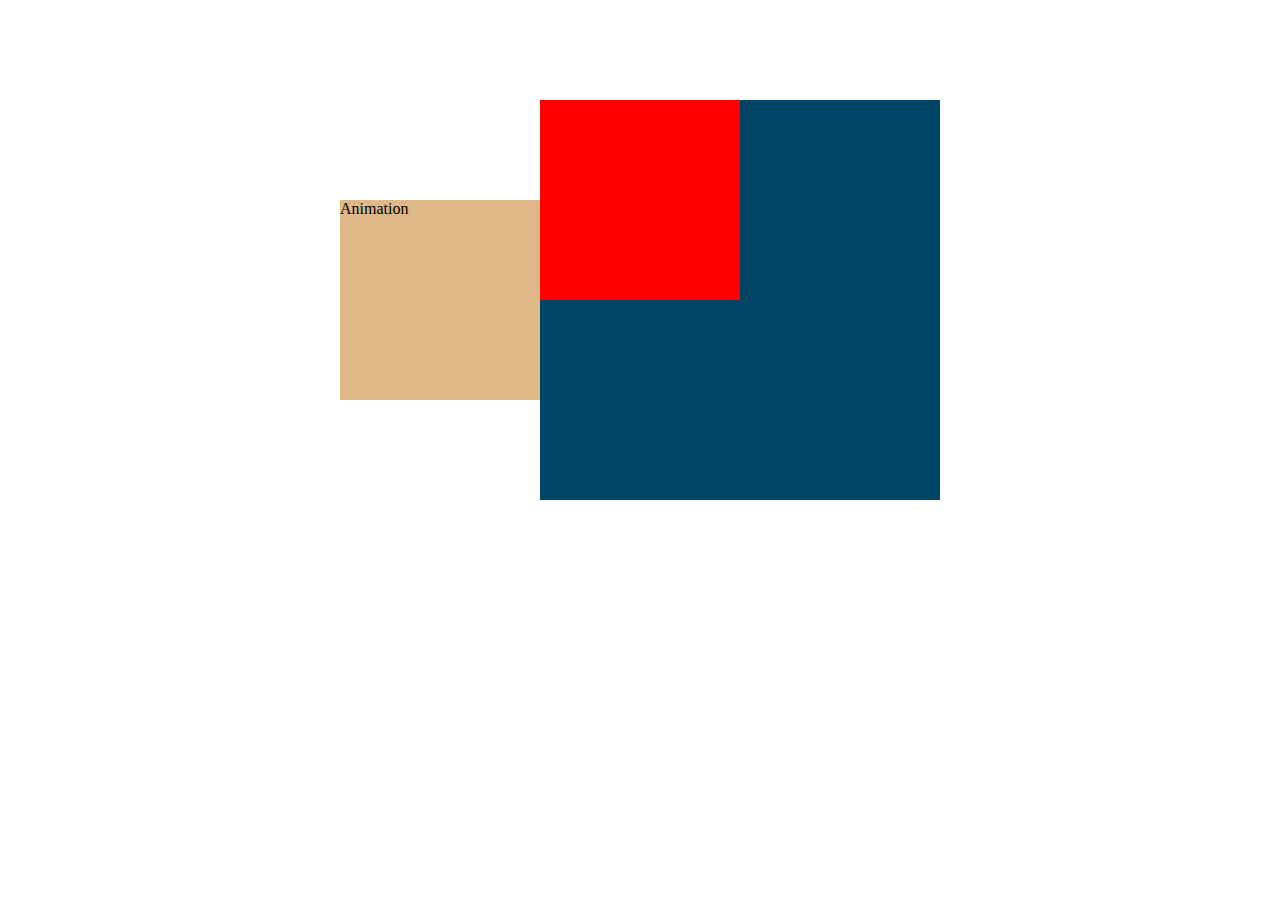
<file: xQuick-One/Animation/index.html>
<!DOCTYPE html>
<html lang="en">
<head>
	<meta charset="UTF-8">
	<meta name="viewport" content="width=device-width, initial-scale=1.0">
	<title>Document</title>
	<link href="./styles.css" rel="stylesheet">
</head>
<body>
	<div class="box"> Animation</div>

	<div>
		<div class="parent">
			<div class="child"></div>
		</div>
		
	</div>
</body>
</html>
</file>
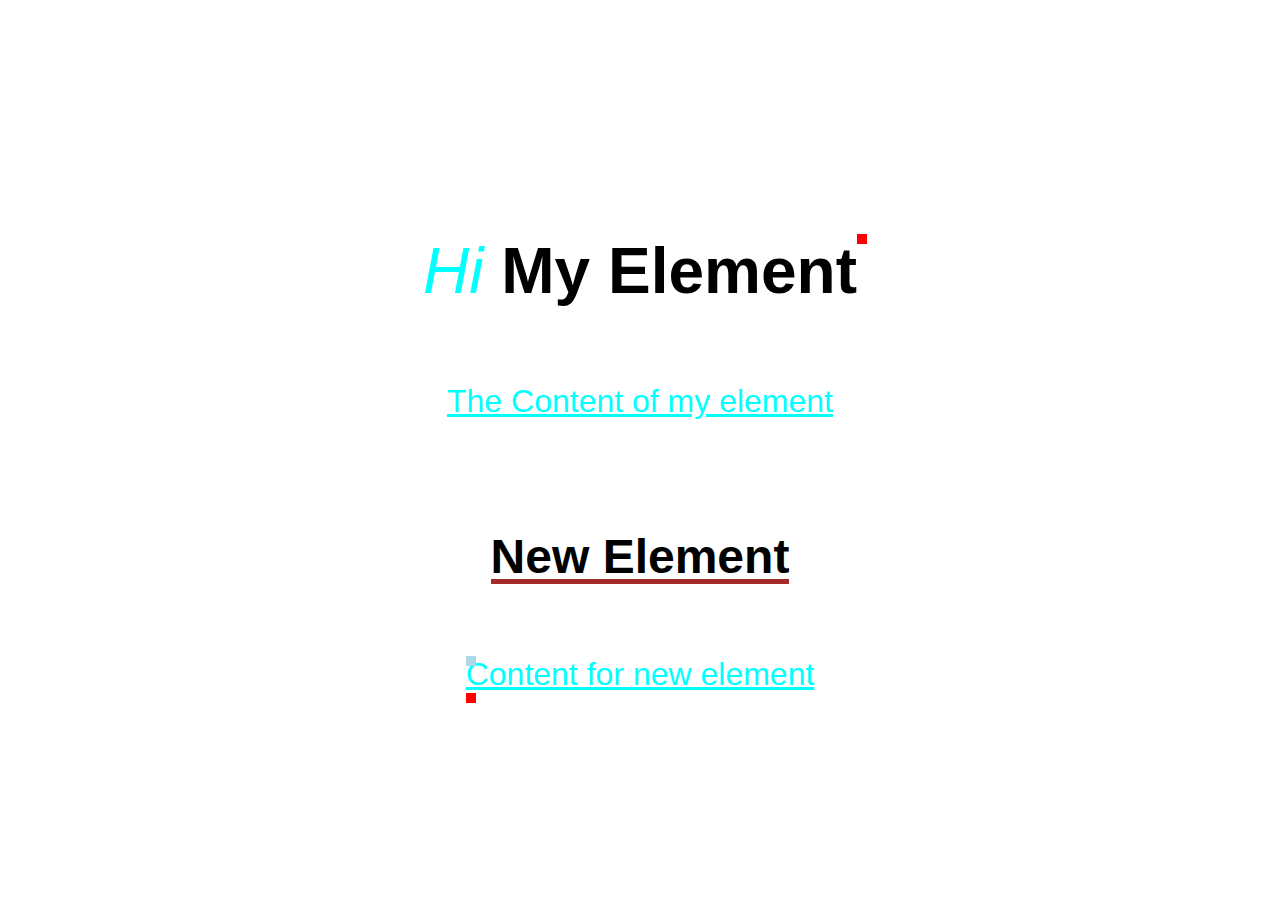
<file: xQuick-One/Hover-beforeNafter/index.html>
<!DOCTYPE html>
<html lang="en">
<head>
	<meta charset="UTF-8">
	<meta name="viewport" content="width=device-width, initial-scale=1.0">
	<title>Document</title>
	<link href="./styles.css" rel="stylesheet">

	<style>
		
	</style>
</head>

<body>
	<h1> My Element</h1>
	<p>The Content of my element</p>

	<br>

	<h2>New Element</h2>
	<p class="p">
		<!-- ::before   -comes before content in the tag-->
		Content for new element
		<!-- ::after 	-comes after content in the tag-->
	</p>
</body>
</html>
</file>
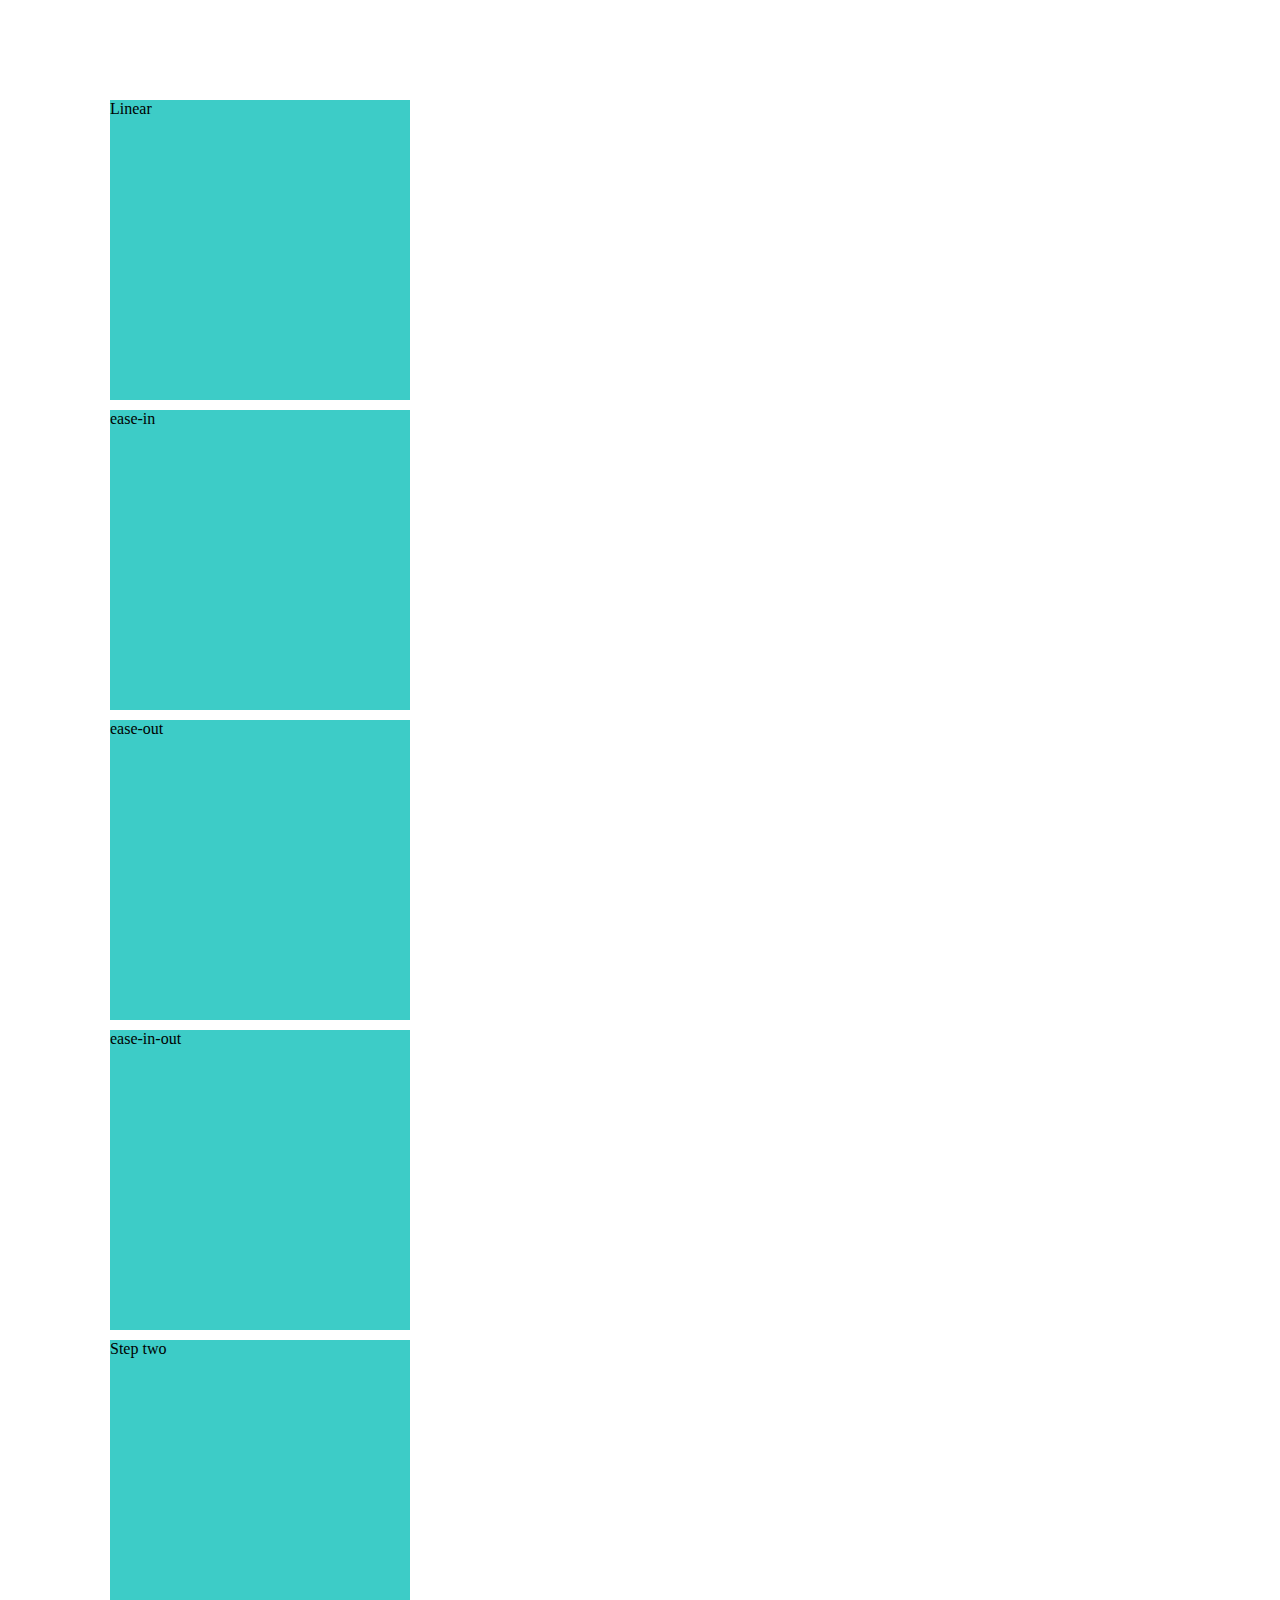
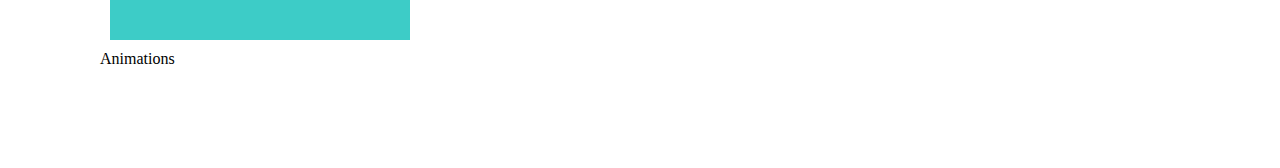
<file: xQuick-One/Transition-Transform/index.html>
<!DOCTYPE html>
<html lang="en">
<head>
	<meta charset="UTF-8">
	<meta name="viewport" content="width=device-width, initial-scale=1.0">
	<title>Document</title>
	<link href="./styles.css" rel="stylesheet">
</head>
<body>
	<div class="box one"> Linear</div>
	<div class="box two"> ease-in</div>
	<div class="box three">ease-out</div>
	<div class="box four">ease-in-out</div>
	<div class="box five">Step two</div>

	<div>Animations</div>
</body>
</html>
</file>
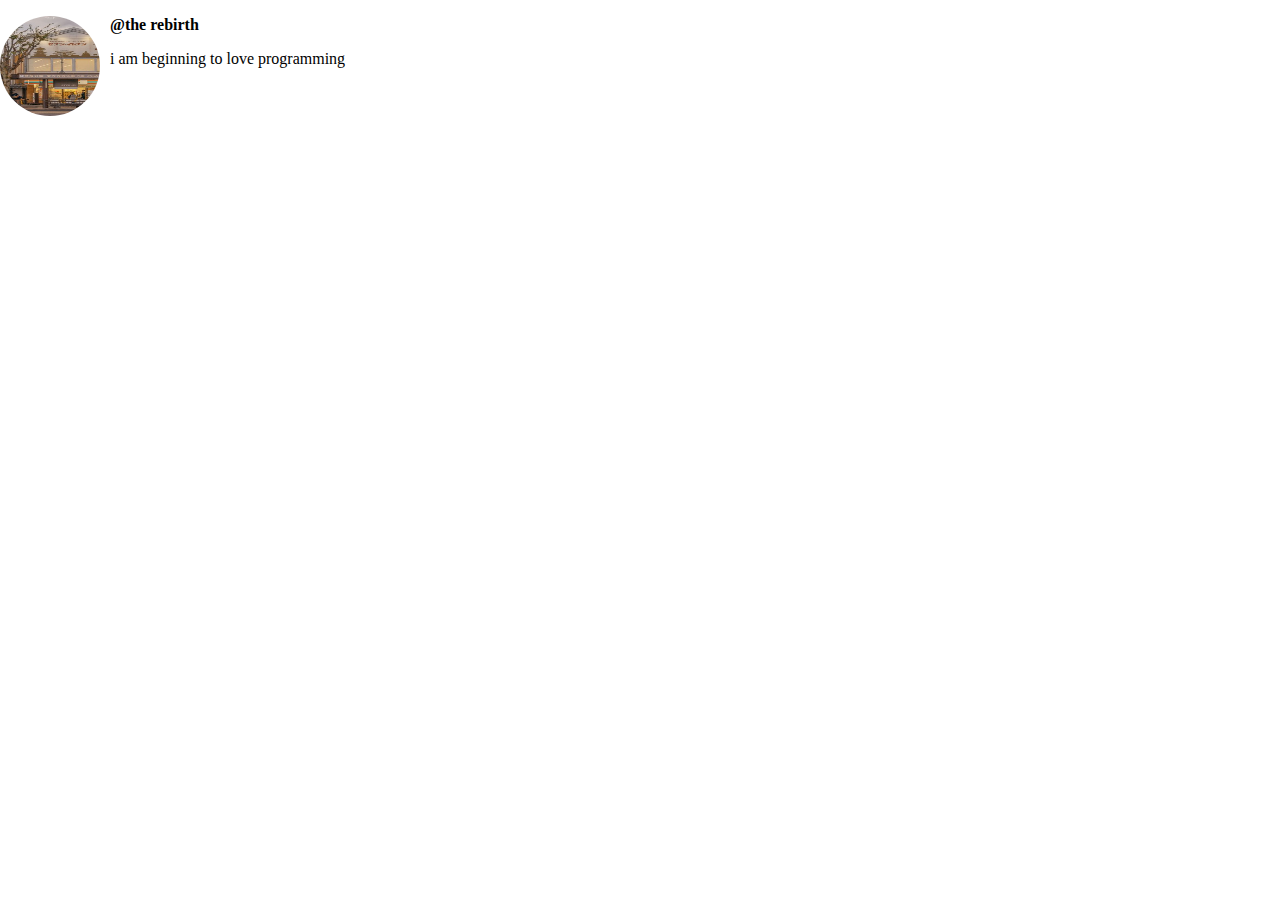
<file: javascript-CodeWithMosh/appindex.html>
<!DOCTYPE html>
<html lang="en">
<head>
	<meta charset="UTF-8">
	<meta name="viewport" content="width=device-width, initial-scale=1.0">
	<title>My first web page</title>
	<link href="./appstyle.css" rel="stylesheet">
</head>

<body>
	<img src="./img/17210.jpg" alt="User Img">
	<p class="username">@the rebirth</p>
	<p>i am beginning to love programming</p>
</body>

<script>
	/*
	http request (GET) - sent from the client to server. (need to access a a page)
	https response (post)- sent back from server to client. (page sent back to client)

	as the browser reads the html code of a site
	- it construct a DOM(Document Object Model) which represents the objects & elements in our html documents
	- then the page is rendered.
	*/
</script>
</html>
</file>
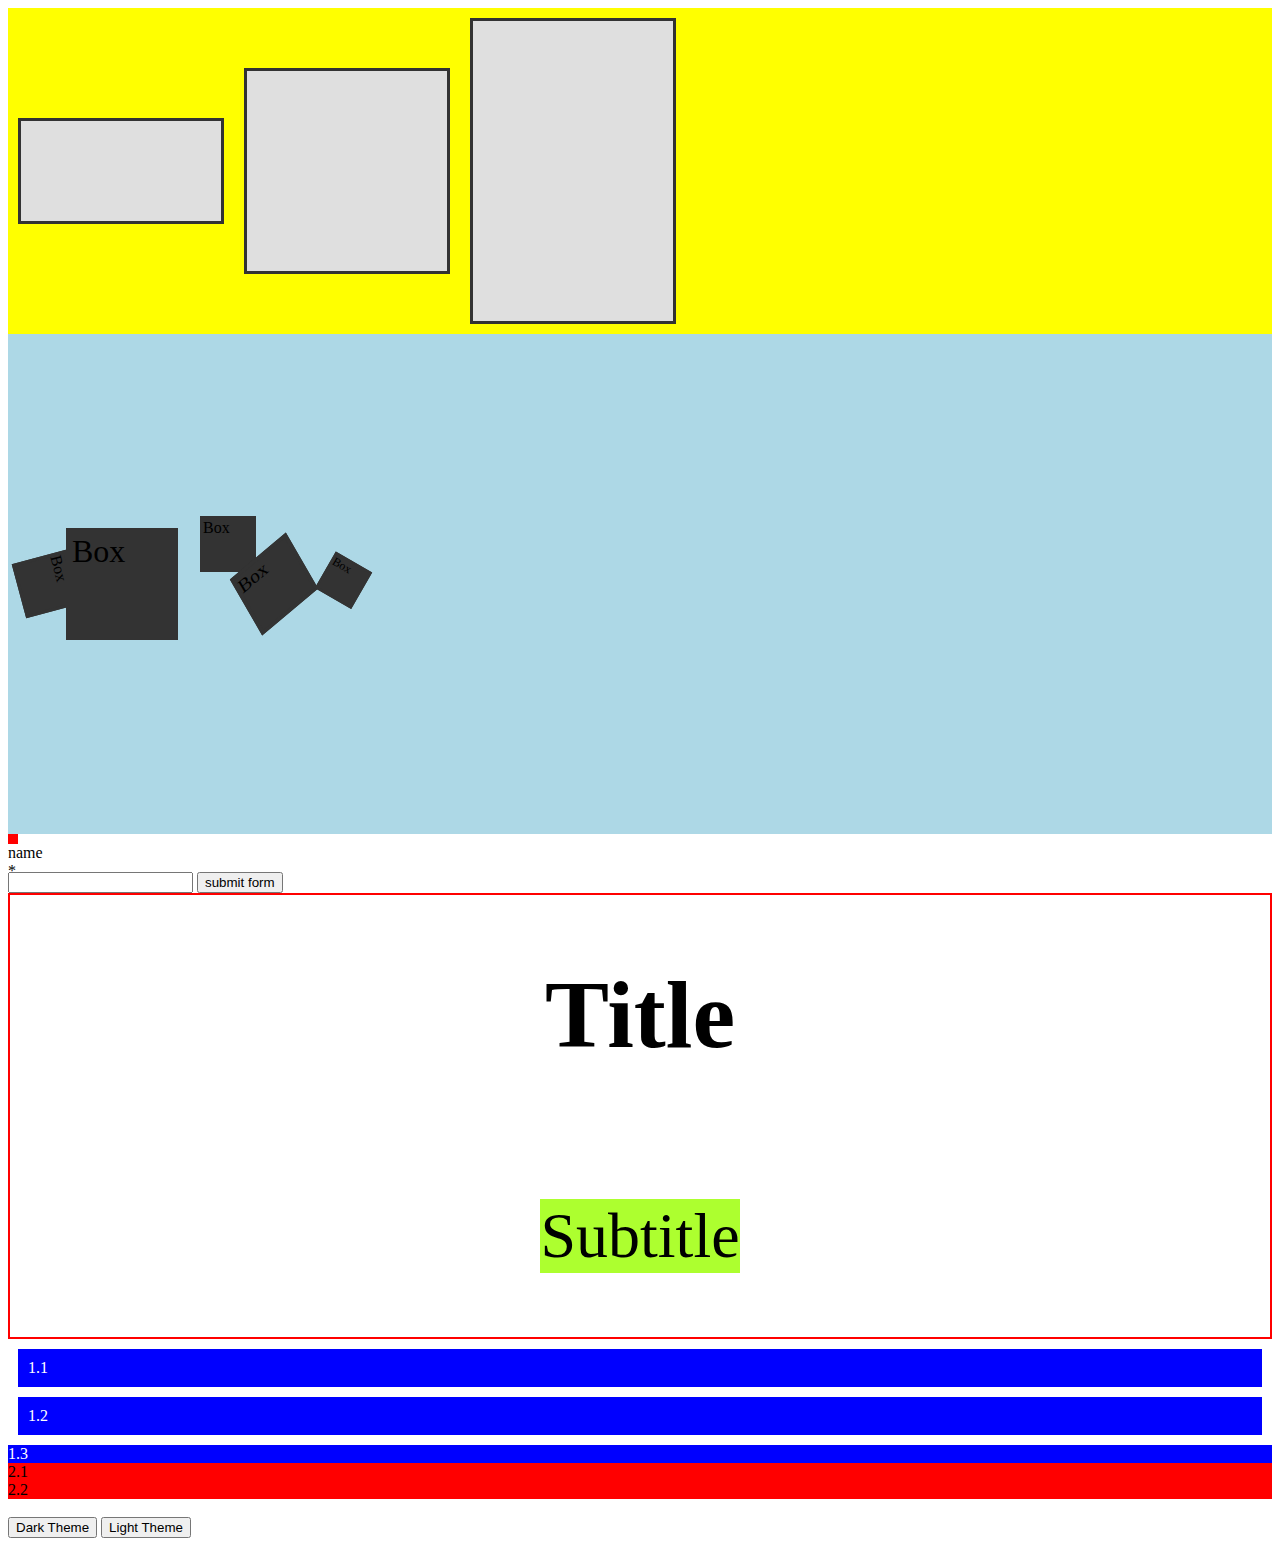
<file: Web-Dev_Simplified/.CSS Positioning/xadvanceindex.html>
<!DOCTYPE html>
<html lang="en">
<head>
	<meta charset="UTF-8">
	<meta name="viewport" content="width=device-width, initial-scale=1.0">
	<title>Document</title>
	<link rel="stylesheet" href="./xadvancestyle.css">
	<script src="./xadvancescript.js"></script>
</head>
<body>

	<div class="flex-container">
		<div class="flex-item item-1"></div>
		<div class="flex-item item-2"></div>
		<div class="flex-item item-3"></div>
	</div>

	<!-- Transform -->
	<div class="box-container">
		<div class="box-item1"> Box</div>
		<div class="box-item2"> Box</div>
		<div class="box-item3"> Box</div>
		<div class="box-item4"> Box</div>
		<div class="box-item5"> Box</div>
	</div>

	<!-- Pseudo Element -->
	 <label class="required"> name</label>
	 <input type="text" required>
	 <button data-tooltip="Tooltip">submit form</button>

	 <!-- Media Queries -->
	  <div class="card">
		<h1 class="title">Title</h1>
		<p class="subtitle">Subtitle</p>
	  </div>

	  <!-- Variables -->
	  <div class="one">
	 	 <div class="one-one child">1.1</div>
		 <div class="one-two child">1.2</div>
		 <div class="one-three child">1.3</div>
	  </div>
	  <div class="two">
	  	<div class="two-one child">2.1</div>
		<div class="two-two child">2.2</div>
	  </div>
	  <br>
	  <button id="dark-theme-btn">Dark Theme</button>
	  <button id="light-theme-btn">Light Theme</button>


	  <!-- Inherit -->
	   <!-- 
	  inherits the parents or body/root property 
	  border: inherit
	  color: inherit
		-->

</body>
</html>
</file>
<file: xQuick-One/Animation/styles.css>
/* --- Animation ---

animation-name: Specifies the name of the @keyframes animation to apply to an element.
				Example: animation-name: slideIn, moveRotateScale;

animation-duration: Defines the time (in seconds or milliseconds) that the animation takes to complete one cycle.
					Example: animation-duration: 2s;

animation-timing-function: Controls the speed of the animation during each cycle, allowing for easing effects.
							Example: animation-timing-function: ease-in-out;

animation-delay: Sets a delay before the animation starts, allowing the element to stay in its initial state for a specified period.
					Example: animation-delay: 1s;

animation-iteration-count: Specifies the number of times the animation should repeat. You can use a specific number (e.g., 3) or infinite for a continuous loop.
							Example: animation-iteration-count: infinite;

animation-direction: Determines whether the animation plays forward, backward, or alternates between directions.
					Example: animation-direction: alternate;	Options: normal (default), reverse, alternate, alternate-reverse.

animation-fill-mode: Sets the style applied to the element before the animation starts and after it ends.
					Example: animation-fill-mode: forwards;		Options: none (default), forwards (retains final state), backwards (applies initial state), or both.

animation-play-state: Controls the animation’s playback state, allowing it to be paused or running.
					Example: animation-play-state: paused; 		Options: running (default), paused.


animation (shorthand):	Combines all the above properties in a single declaration.
						Syntax: animation: name duration timing-function delay iteration-count direction fill-mode play-state;
						Example: animation: slideIn 2s ease-in 1s infinite alternate forwards; 
*/

body{
	margin: 0;
	padding: 0;
	display: flex;
	justify-content: center;
	align-items: center;
	margin-top: 100px;
}

.box {
	width: 200px;
	height: 200px;
	background-color: burlywood;

	animation-name: moveRotateScale;
	animation-duration: 1s;
	animation-timing-function: ease;
	animation-delay: 200ms;
	animation-iteration-count: infinite;
	animation-direction: alternate-reverse;
	animation-fill-mode: forwards;
	animation-play-state: running;

	animation: moveRotateScale 1s ease 200ms infinite alternate-reverse forwards running;
	/* animation: name duration timing-function delay iteration-count direction fill-mode; */
}

@keyframes moveRotateScale {
	from {
		transform: translate(-50px, -25px) rotate(0);
	}
	to {
		transform: translate(50px, 25px) rotate(100deg);
	}
}







.parent {
	background-color: hsla(200, 100%, 20%);
	height: 400px;
	width: 400px;
}

.child {
	background-color: red;
	height: 50%;
	width: 50%;
	/* transition: transform 1s steps(7, start) 350ms; */
	transition: transform 1s cubic-bezier(0.51, -0.06, 0.42, 1.4);
}

.parent:hover .child {
	background-color: greenyellow;
	/* transform: translateX(100%); */
	animation: identifier 1s ease-in 350ms 100 alternate forwards; /*forward that is keep all my animations forward (the bigger keyframe 100%), it wouldnt automaticaaly come back. if backward it stays back and keep the animation at 0% keyframe*/
}

@keyframes identifier {
	0% {
		transform: translateX(0); /* stays|retains it position at top left corner*/
		border-color: red;
	}
	33% {
		transform: translateY(100%); /*that is, it would move down by 100%s*/
		border-color: green;
	}
	66% {
		transform: translateX(100%) translateY(100%); /*it moves right by 100% and moves*/
		border-color: greenyellow;
	}
	100% {
		transform: translateX(100%); /**/
		border-color: lightskyblue;
	}
}


/* @keyframes identifier {
	0% {
		transform: rotate(0deg);
		border-color: red;
	}
	20% {
		border-color: orange;
	}
	40% {
		border-color: green;
	}
	60% {
		border-color: greenyellow;
	}
	80% {
		border-color: blue;
	}
	100% {
		transform: rotate(360deg);
		border-color: lightskyblue;
	}
} */
</file>
<file: xQuick-One/Hover-beforeNafter/styles.css>
/* Pseudo Classes & Elements

	Pseudoclasses (e.g., :hover, :focus) select elements based on their state or position.
	Pseudoelements (e.g., ::before, ::after) create virtual elements that are part of the 
	document’s styling and content flow but aren’t actually in the HTML structure.

	PseudoClasses
	:hover – Applies styles when an element is being hovered over by the cursor.
	:active – Applies styles when an element (like a button) is being activated, usually by clicking on it.
	:focus – Applies styles when an element (like an input field) is focused, often by clicking or using the Tab key.
	:checked – Applies styles to checkboxes or radio buttons when they’re checked.
	:nth-child() – Targets an element based on its position among siblings (e.g., every second child or third child).
	:first-child and :last-child – Target the first or last child element among siblings.
	:not() – Excludes elements matching a selector, which is useful for selective styling.
	:is() – A newer pseudoclass that simplifies targeting multiple selectors with the same styles.

	PseudoElements
	The ::before pseudoelement adds content at the start of the (e.g h2) element.
	The ::after pseudoelement adds content at the end of the (e.g h2) element.

*/

html {
	font-family: Poppins, sans-serif;
}

body {
	height: 100vh;
	display: flex;
	flex-direction: column;
	justify-content: center;
	align-items: center;
	font-size: 2rem;
}


h1 {
	position: relative;
}

h1::before {
	content: 'Hi';
	font-style: italic;
	font-weight: 300;
	color: aqua;
} 

h1::after {
	/* content: ', Hello World!'; */
	content: ''; /*have to be empty if no text content would be there*/
	background: red;
	height: 10px;
	width: 10px;
	position: absolute;
}

p {
	text-decoration: underline; /*used to underline text*/
	color: aqua;
}



h2{
	position: relative;
	width: max-content; /*contents doesnt go beyond content width*/
}
h2::after {
	content: '';
	background-color: brown;
	height: 5px;
	width: 100%;

	position: absolute;
	bottom: 0;
	left: 0;
}

.p::before {
	content: '';
	background: lightblue;
	height: 10px;
	width: 10px;
	display: block; /*stacks up contents on themselves*/
	position: absolute;
}

.p::after {
	content: '';
	background: red;
	height: 10px;
	width: 10px;
	display: block;
	position: absolute;
}
</file>
<file: xQuick-One/Transition-Transform/styles.css>
/* Transition - enables one to define the transition between two statesof an element
	Linear: The animation moves at a constant speed from start to finish. 
			It’s straightforward but can look mechanical because there’s no acceleration or deceleration.
			Often used for animations that don’t need to mimic real-life physics, such as loading progress bars.

	Ease In: The transition starts slowly and then accelerates toward the end. It creates a sense of “building up” or “taking off.”
			Useful for elements entering a screen, giving a natural feel as they gain momentum.

	Ease Out: Starts fast and decelerates toward the end. This is ideal for when an element is leaving the screen or coming to a stop, providing a smooth landing effect.
			Commonly used for pop-up dismissals or objects moving off-screen.

	(Ease) or Ease In Out: Combines both ease in and ease out. 
		This starts slowly, speeds up in the middle, then slows down towards the end, creating a smooth, natural effect.
		Often used for longer transitions where a more gradual movement feels realistic and engaging.
		Great for general-purpose animations where a smooth transition is needed.

	The steps(): timing-function can be used in CSS animations and transitions to create stepped or "choppy" motion. 
	Here's how it works- E.g: steps(7, start) or steps (5, end):
						This specifies that the animation or transition will have 7 distinct steps. 
						Each step is held for a certain portion of the total duration, and no smooth 
						interpolation occurs between them, resulting in a "stepped" or "frame-by-frame" look.

	Cubic Bezier: Allows custom easing with precise control by adjusting four points (P0 to P3) on a curve, creating unique easing effects.
				This can be gotten in the chrome Dev tools, under styles. can be editted to suit transition of one choice.
				It’s especially useful for creative animations where default easing types don’t quite capture the desired effect
*/


body {
	margin: 100px;
}

.box {
	width: 300px;
	height: 300px;
	margin: 10px;
	background: #3DCCC7;
	transition-property: all; /*- for performance reason it is not adviseable*/
	transition-property: background, transform; /*picks Transform as also it property*/
	transition-duration: 350ms;
	transition-timing-function: cubic-bezier(0.58, 0.18, 0.62, 1.09), 2s;
	transition-delay: 1.5s;

	transition: background 350ms ease-in-out 2s, transform 350ms ease-in-out 2s;
}

.box:hover {
	background: #FF6868;
	transform: scale(1.2) translate(50px, 75px) rotate(40deg);
	/* transform: scale(1.2); */
	/* transform: skew(-15deg); */
}


/*Transform
	Rotate: Rotates an element around a specified point (usually its center - rotates the element by 45 degrees.).
	Scale: Resizes an element in both width and height. (element size changes in 1.5, 1.2 etc)
	Translate: Moves an element along the X, Y, or Z axis. (elements moves in pixels or rems e.g 50px )
	Skew: Tilts an element along the X or Y axis. (slants the element along 20 degrees or -2o degrees)


	Perspective: Gives a sense of depth, making elements appear to recede into or come out of the screen.
				Syntax: perspective(distance) - usually applied on a parent element
				E.g- transform: perspective(500px); makes elements appear closer or further depending on the distance. Useful and Essential for realistic 3D effects.
	
	Matrix: A complex transform that combines multiple transformations (translation, scaling, rotation, and skewing) in a single function.
			Syntax: matrix(a, b, c, d, tx, ty)
			E.g: transform: matrix(1, 0.5, -0.5, 1, 0, 0); combines skewing, scaling, and translating.
	
	3D Transforms: rotateX(angle), rotateY(angle), and rotateZ(angle): Rotate elements around the X, Y, or Z axes for 3D effects.
					translate3d(x, y, z) and scale3d(x, y, z): Move or scale elements in 3D space, adding a Z-axis for depth.
*/
</file>
<file: javascript-CodeWithMosh/appstyle.css>
body {
	margin: 0;
	padding: 0;
}

img {
	height: 100px;
	width: 100px;
	border-radius: 50px;
	float: left;  /*push the img element to the left side of the p element*/
	margin-right: 10px;
	border-bottom: red 500px;
}

.username {
	font-weight: bold;
}
</file>
<file: Web-Dev_Simplified/.CSS Positioning/xadvancestyle.css>
.flex-container {
	display: flex;
	justify-content: flex-start;
	align-items: center;
	background-color: yellow;
}

.flex-item {
	width: 200px;
	margin: 10px;
	border: 3px solid #333;
	background-color: #dfdfdf;
}

.item-1 {
	min-height: 100px;
}

.item-2 {
	min-height: 200px;
}

.item-3 {
	min-height: 300px;
}

/* transform 
	- rotate: to rotate elements
	- scale: to increase elements or decrease
	- translate: allows us to move objects left,right,back,front

	- skew: less useful (slants the object)
	- combining multiple transform cases. transform: rotate(30deg) scale(.75)
*/
.box-container {
	height: 500px;
	display: flex;
	justify-content: flex-start;
	align-items: center;
	background-color: lightblue;
}

.box-item1 {
	height: 50px;
	width: 50px;
	background-color: #333;
	margin: 10px;
	border: 3px solid #333;
	transform: rotate(75deg); /*rotates the element*/
}

.box-item2 {
	height: 50px;
	width: 50px;
	background-color: #333;
	margin: 10px;
	border: 3px solid #333;
	transform: scale(2); /*twice the size of the initial box*/
}

.box-item3 {
	height: 50px;
	width: 50px;
	background-color: #333;
	margin: 10px;
	border: 3px solid #333;
	transform: translateX(30px);	/*moves to right , if -30px it moves to left */
	transform: translateY(30px);	/*moves down , if -30px it moves up*/
	transform: translate(30px, -40px);	/* 30px moves right (x direction), if 40px it moves up (y direction)*/
}

.box-item4 {
	height: 50px;
	width: 50px;
	background-color: #333;
	margin: 10px;
	border: 3px solid #333;
	transform: skew(30deg);
	transform: skew(30deg, -40deg);
}

.box-item5 {
	height: 50px;
	width: 50px;
	background-color: #333;
	margin: 10px;
	border: 3px solid #333;
	transform: rotate(30deg) scale(.75) translate(-10px);
}


/* --- Psuedo Elements ---
	sudo elements requires you to know use the content property to set what 
	the content of an element will be

	we use it to add before or after element to , tags/elements with content
	we cant use psuedo element on inputs, img etc - they are self closing tags with no content in them

	P.S: you can only have one after and one before pseudo element per element
*/
.required::before {
	content: ''; /*no content just an empty string*/
	display: block;
	width: 10px;
	height: 10px;
	background-color: red;
}

.required::after {
	content: '*'; /*adds * after the name content*/
	display: block;
	width: 10px;
	height: 10px;
	/* background-color: blue; */
}

[data-tooltip]::after {
	position: relative;
}

[data-tooltip]:hover::after {
	content:attr(data-tooltip); /*on hover, the tooltip button appears*/
	position: absolute;
	top: 100%;
	left: 0;
	right: 0;
	margin-top: 5px;
	padding: 5px;
	background-color: antiquewhite;
}



/* -- Media Queries
	We have - media screen
			- media speech
			- media print
	
	media all - covers for all of the above all of the above
*/
.card {
	display: flex;
	flex-direction: column;
	justify-content: center;
	align-items: center;
	border: 2px solid red;
}

.title {
	font-size: 6rem;
}

.subtitle {
	font-size: 4rem;
}

@media all and (max-width: 500px) {
	.card {
		color: blue;
	}
}

/*works same as the above*/
@media (max-width: 500px) {
	.card {
		color: blue;
	}
}

@media (orientation: portrait) {
	.title {
		color: green;
	}
}

@media (orientation: landscape), (min-width: 500px) {
	.subtitle{
		background-color: greenyellow;
	}
}


/* Variables 
	- decleared just like the normal javascript variable. a 'key' and a 'value'
*/
:root {
	--div-background-color: red;
	--text-clor: black;
	--div-padding: 10px;
	--div-margin: 10px;
}

.body {
	background-color: var(--div-background-color, pink); /*declares a variable  in element outside of root*/
}

.child {
	background-color: var(--div-background-color);
	color: var(--text-clor);
}

.one {
	--div-background-color: blue; /*overides the inital red*/
	--text-clor: white; /*overides the inital black in root*/
}

.one-one {
	margin: var(--div-margin);
	padding: var(--div-padding);
}

.one-two {
	margin: var(--div-margin);
	padding: var(--div-padding);
}
</file>
